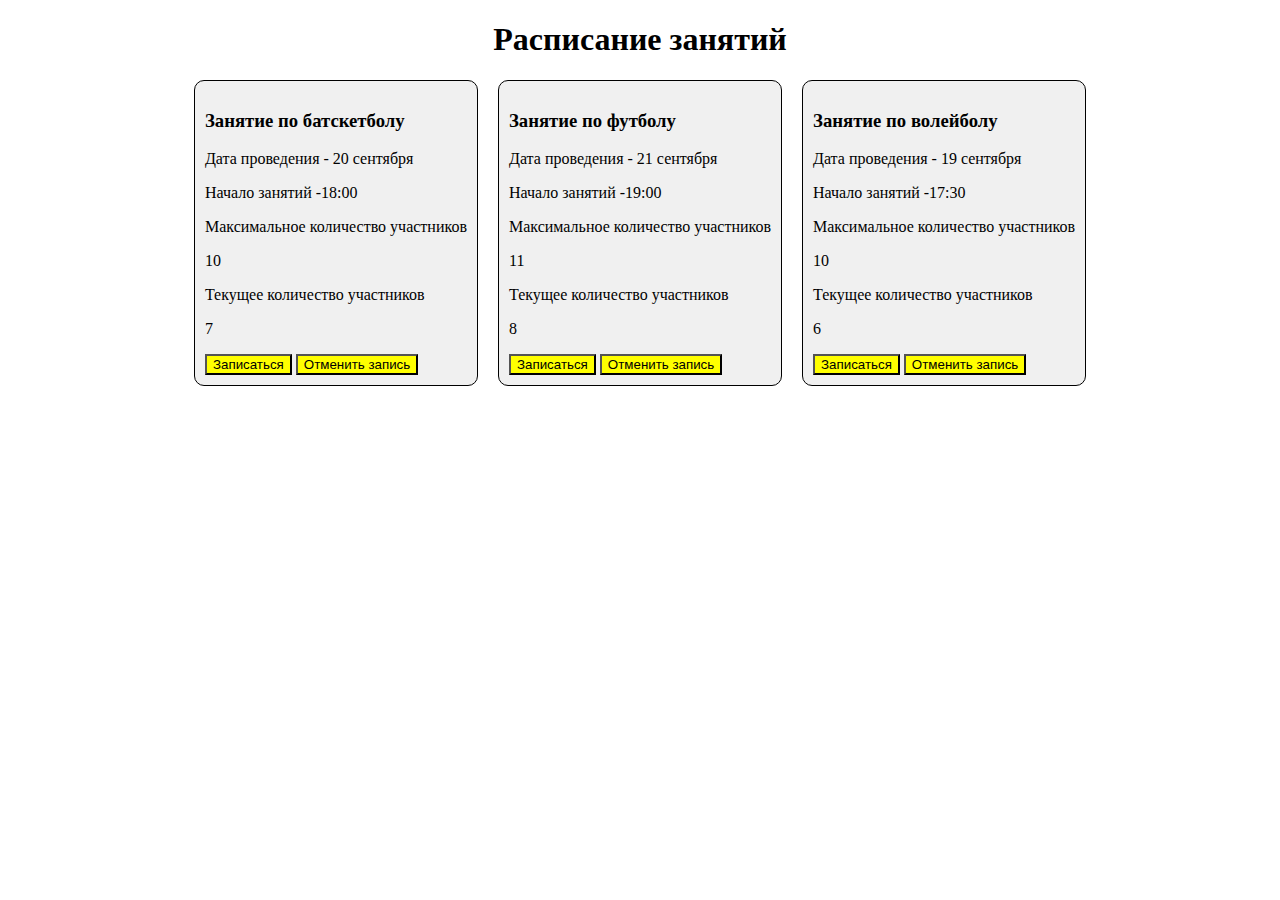
<file: index.html>
<!DOCTYPE html>
<html lang="en">
<head>
    <meta charset="UTF-8">
    <meta name="viewport" content="width=device-width, initial-scale=1.0">
    <title>Work 1</title>
    <link rel="stylesheet" href="style.css">
</head>
<body>
    <h1>Расписание занятий</h1>
    <div class="lessons-box"></div>
    

    <script src="index.js"></script>
</body>
</html>
</file>
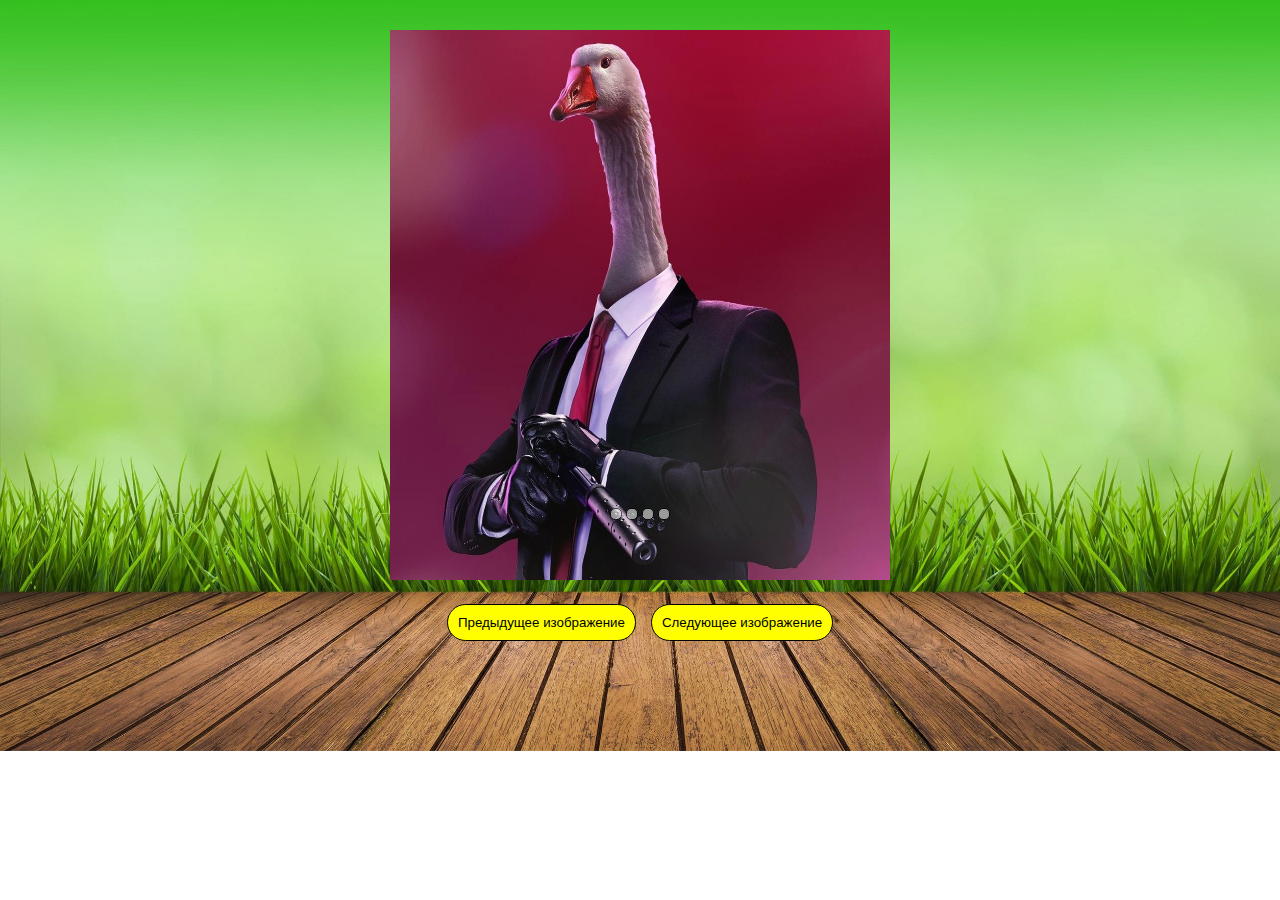
<file: work_2/index.html>
<!DOCTYPE html>
<html lang="en">
<head>
    <meta charset="UTF-8">
    <meta name="viewport" content="width=device-width, initial-scale=1.0">
    <title>WORK 2</title>
    <link rel="stylesheet" href="style.css">
</head>
<body>
    
    <div class="slider">
        <div class="slider-img active" data-name="goose"><img src="./img/img1.jpg" alt=""></div>
        <div class="slider-img" data-name="goose2"><img src="./img/img2.jpg" alt=""></div>
        <div class="slider-img" data-name="goose3"><img src="./img/img3.jpg" alt=""></div>
        <div class="slider-img" data-name="goose4"><img src="./img/img4.jpg" alt=""></div>
        <div class="points">
            <button class="points-item" data-name="goose"></button>
            <button class="points-item" data-name="goose2"></button>
            <button class="points-item" data-name="goose3"></button>
            <button class="points-item" data-name="goose4"></button>
        </div>
    </div>
    <div class="btn-box">
        <button class="btn-slide" id="btn-left">Предыдущее изображение</button>
        <button class="btn-slide" id="btn-right">Следующее изображение</button>
    </div>
    
    
     
    <script src="index.js"></script>
</body>
</html>
</file>
<file: style.css>
h1 {
    text-align: center;
}

.lessons-box {
    display: flex;
    flex-wrap: wrap;
    gap: 20px;
    justify-content: center;
}

.lesson-item {
    border: 1px solid black;
    padding: 10px;
    border-radius: 10px;
    background-color: #f0f0f0;
}

button {
    background-color: yellow;
}

button:hover {
    cursor: pointer;
    background-color: green;
}
</file>
<file: work_2/style.css>
body {
    background: url('./img/promo.jpg') no-repeat center;
    max-height: 100vh;
    background-size: cover;
}

.slider {
    display: flex;
    justify-content: center;
    align-items: center;
    margin-top: 30px;
}

.slider-img {
  display: none;
}

.active {
    display: block;
}

img {
    width: 500px;
    height: 550px;
}

.points { 
    position: absolute; 
    top: 500px;
}

.points-item {
    padding: 5px;
    border: 1px solid black;
    border-radius: 5px;
    opacity: 0.6;
}
.points-item:hover {
    transition: 1s;
    cursor: pointer;
    background-color: red;
    opacity: 1;
}

.btn-box {
    display: flex;
    justify-content: center;
    text-align: center;
    gap: 15px;
    margin-top: 20px;
}

.btn-slide {
    padding: 10px;
    border: 1px solid black;
    border-radius: 20px;
    background-color: yellow;
}

.btn-slide:hover {
    background-color: green;
    transition: 1s;
}
</file>
